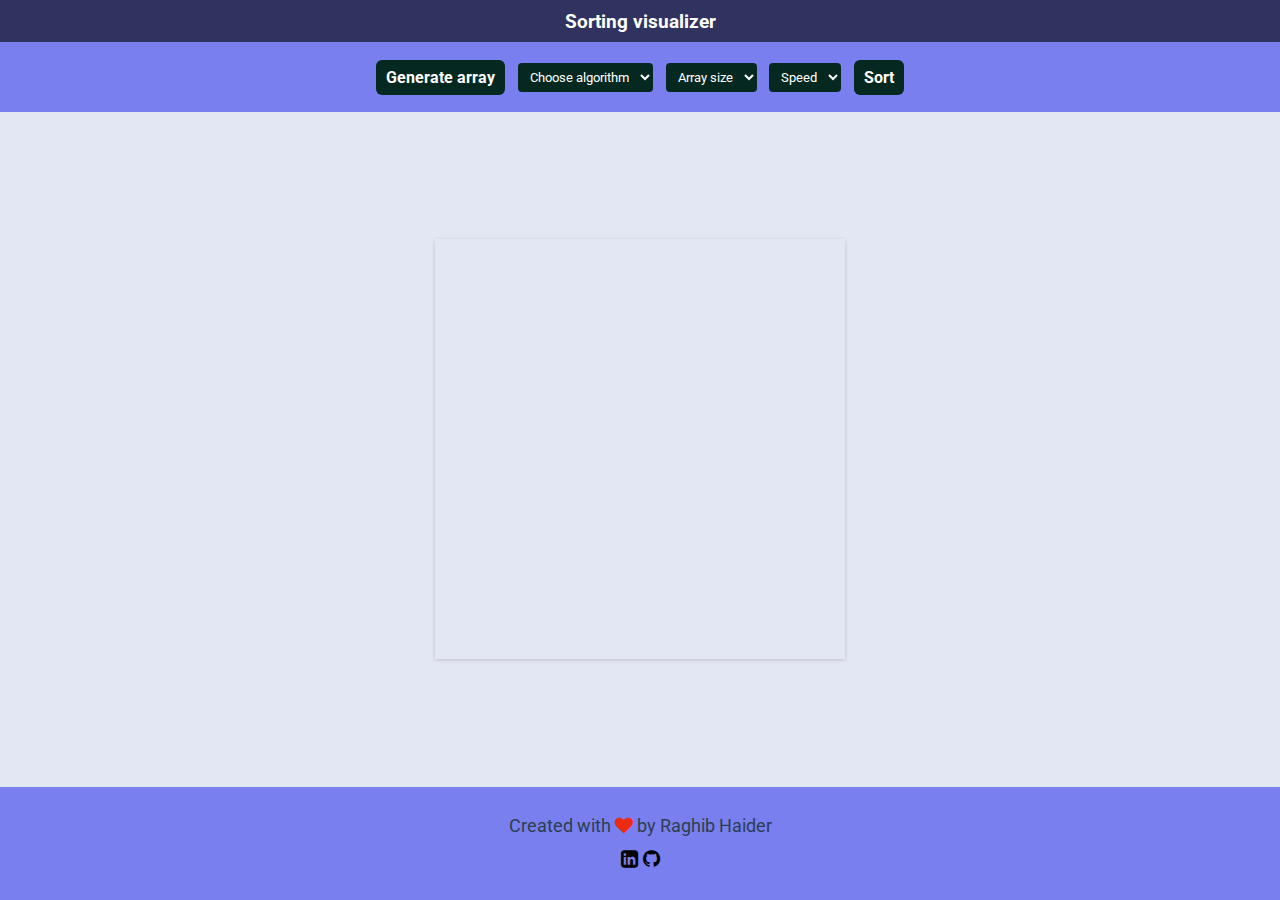
<file: index.html>
<!DOCTYPE html>
<html lang="en">

<head>
  <meta charset="UTF-8" />
  <meta name="viewport" content="width=device-width, initial-scale=1.0" />
  <link rel="stylesheet" href="https://cdnjs.cloudflare.com/ajax/libs/font-awesome/4.7.0/css/font-awesome.min.css" />
  <link rel="preconnect" href="https://fonts.googleapis.com" />
  <link rel="preconnect" href="https://fonts.gstatic.com" crossorigin />
  <link href="https://fonts.googleapis.com/css2?family=Roboto:wght@300;400&display=swap" rel="stylesheet" />

  <link rel="shortcut icon" type="image/x-icon" href="favicon.ico" />
  <link rel="stylesheet" href="./css/style.css" />
  <title>Sorting visualizer</title>
</head>

<body>
  <div class="nav-container">
    <h2 class="title" onclick="window.location.reload()">
      Sorting visualizer
    </h2>
    <div class="navbar" id="navbar">
      <a id="random" onclick="RenderScreen()">Generate array</a>
      <span class="options">
        <select name="select sort algorithm" id="menu" class="algo-menu">
          <option value="0">Choose algorithm</option>
          <option value="1">Bubble Sort</option>
          <option value="2">Selection Sort</option>
          <option value="3">Insertion Sort</option>
          <option value="4">Merge Sort</option>
          <option value="5">Quick Sort</option>
        </select>
      </span>
      <span class="options">
        <select name="select array size" id="menu" class="size-menu">
          <option value="0">Array size</option>
          <option value="5">5</option>
          <option value="10">10</option>
          <option value="15">15</option>
          <option value="20">20</option>
          <option value="30">30</option>
          <option value="40">40</option>
          <option value="50">50</option>
          <option value="60">60</option>
          <option value="70">70</option>
          <option value="80">80</option>
          <option value="90">90</option>
          <option value="100">100</option>
        </select>
      </span>
      <span class="options">
        <select name="speed of visualization" id="menu" class="speed-menu">
          <option value="0">Speed</option>
          <option value="0.5">0.50x</option>
          <option value="0.75">0.75x</option>
          <option value="1">1.00x</option>
          <option value="2">2.00x</option>
          <option value="4">4.00x</option>
        </select>
      </span>
      <a class="start">Sort</a>
      <a class="icon"><i class="fa fa-bars"></i></a>
    </div>
  </div>
  <div class="center">
    <div class="array"></div>
  </div>
  <footer class="footer">
    <p>Created with <i class="fa fa-heart"></i> by Raghib Haider</p>
    <p>
      <a href="https://www.linkedin.com/in/raghib-haider" target="_blank" class="link">
        <i class="fa fa-linkedin-square" aria-hidden="true"></i>
      </a>
      <a href="https://github.com/sudo-raghib" target="_blank" class="link">
        <i class="fa fa-github" aria-hidden="true"></i>
      </a>
    </p>
  </footer>
  <script src="./scripts/app.js"></script>
  <script src="./scripts/helper.js"></script>
  <script src="./scripts/sort-algorithms.js"></script>
</body>

</html>
</file>
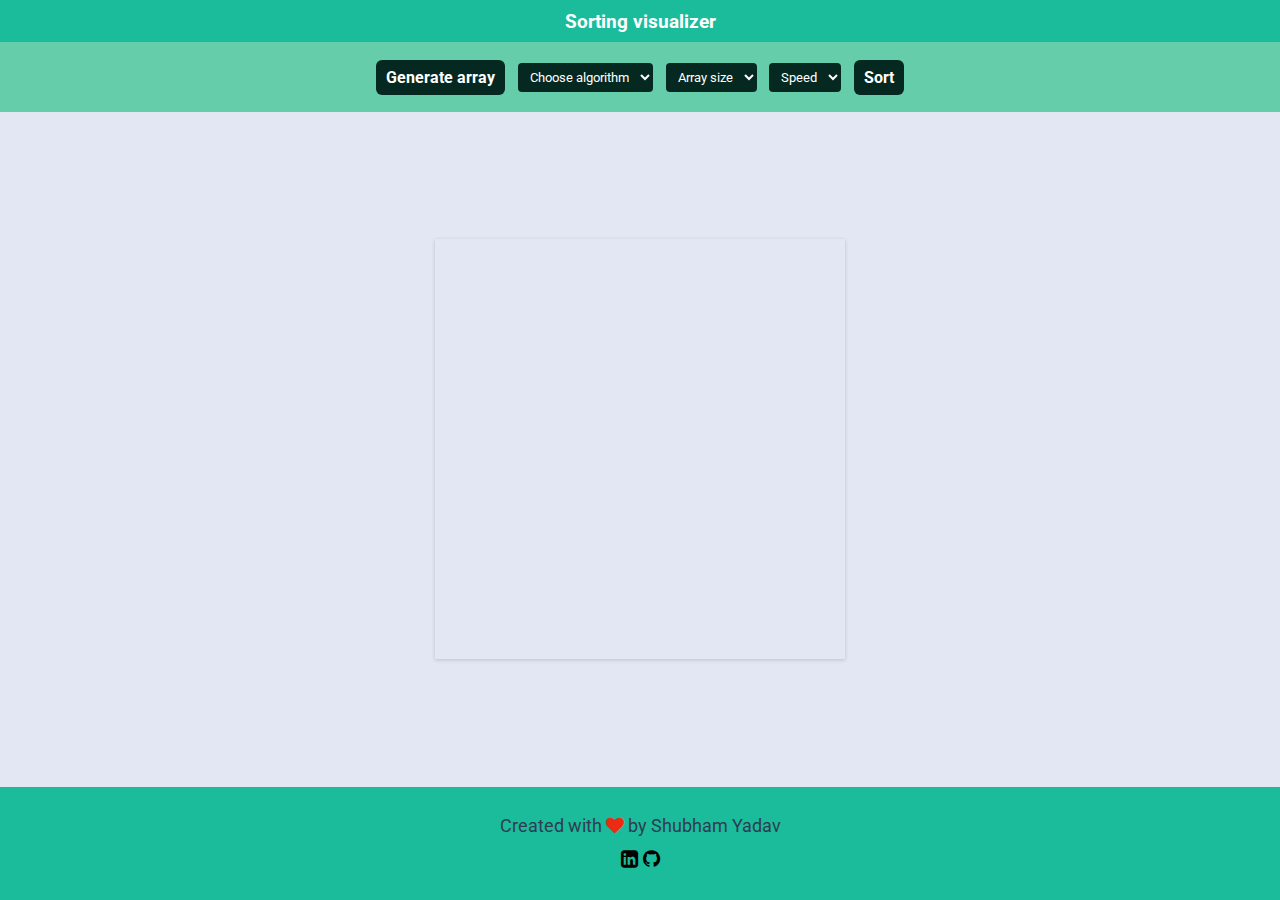
<file: Sorting Visualizer/sort-visualizer-master/index.html>
<!DOCTYPE html>
<html lang="en">

<head>
  <meta charset="UTF-8" />
  <meta name="viewport" content="width=device-width, initial-scale=1.0" />
  <link rel="stylesheet" href="https://cdnjs.cloudflare.com/ajax/libs/font-awesome/4.7.0/css/font-awesome.min.css" />
  <link rel="preconnect" href="https://fonts.googleapis.com" />
  <link rel="preconnect" href="https://fonts.gstatic.com" crossorigin />
  <link href="https://fonts.googleapis.com/css2?family=Roboto:wght@300;400&display=swap" rel="stylesheet" />

  <link rel="shortcut icon" type="image/x-icon" href="favicon.ico" />
  <link rel="stylesheet" href="./css/style.css" />
  <title>Sorting visualizer</title>
</head>

<body>
  <div class="nav-container">
    <h2 class="title" onclick="window.location.reload()">
      Sorting visualizer
    </h2>
    <div class="navbar" id="navbar">
      <a id="random" onclick="RenderScreen()">Generate array</a>
      <span class="options">
        <select name="select sort algorithm" id="menu" class="algo-menu">
          <option value="0">Choose algorithm</option>
          <option value="1">Bubble Sort</option>
          <option value="2">Selection Sort</option>
          <option value="3">Insertion Sort</option>
          <option value="4">Merge Sort</option>
          <option value="5">Quick Sort</option>
        </select>
      </span>
      <span class="options">
        <select name="select array size" id="menu" class="size-menu">
          <option value="0">Array size</option>
          <option value="5">5</option>
          <option value="10">10</option>
          <option value="15">15</option>
          <option value="20">20</option>
          <option value="30">30</option>
          <option value="40">40</option>
          <option value="50">50</option>
          <option value="60">60</option>
          <option value="70">70</option>
          <option value="80">80</option>
          <option value="90">90</option>
          <option value="100">100</option>
        </select>
      </span>
      <span class="options">
        <select name="speed of visualization" id="menu" class="speed-menu">
          <option value="0">Speed</option>
          <option value="0.5">0.50x</option>
          <option value="0.75">0.75x</option>
          <option value="1">1.00x</option>
          <option value="2">2.00x</option>
          <option value="4">4.00x</option>
        </select>
      </span>
      <a class="start">Sort</a>
      <a class="icon"><i class="fa fa-bars"></i></a>
    </div>
  </div>
  <div class="center">
    <div class="array"></div>
  </div>
  <footer class="footer">
    <p>Created with <i class="fa fa-heart"></i> by Shubham Yadav</p>
    <p>
      <a href="https://www.linkedin.com/in/-shubham-yadav-" target="_blank" class="link">
        <i class="fa fa-linkedin-square" aria-hidden="true"></i>
      </a>
      <a href="https://github.com/Shubh08am" target="_blank" class="link">
        <i class="fa fa-github" aria-hidden="true"></i>
      </a>
    </p>
  </footer>
  <script src="./scripts/app.js"></script>
  <script src="./scripts/helper.js"></script>
  <script src="./scripts/sort-algorithms.js"></script>
</body>

</html>
</file>
<file: css/style.css>
:root {
  --primary-color: #30325f ;
  --secondary-color: #797FEF;
}
* {
  /* Below is the standard CSS code one should add to get rid of default margins and padding which most of tge HTML elements have */
  margin: 0;
  padding: 0;
  box-sizing: border-box;
  font-family: "Roboto", sans-serif;
  user-select: none;
}
body {
  position: relative;
  min-height: 100vh;
  text-align: center;
  display: flex;
  justify-content: space-between;
  flex-direction: column;
  align-items: stretch;
  background-color: #E3E6F3;
}

/* Title CSS */
.title {
  background-color: var(--primary-color);
  text-align: center;
  font-size: 1.2em;
  padding-block: 0.5em;
  color: #fff;
  cursor: pointer;
}

/* Navbar CSS */
.navbar {
  display: flex;
  justify-content: center;
  align-items: center;
  flex-wrap: wrap;
  gap: 0.8em;
  font-size: 16px;
  min-height: 70px;
  padding-block: 0.6em;
  background-color: var(--secondary-color);
  transition: all 0.5s cubic-bezier(0.645, 0.045, 0.355, 1);
}
.navbar a {
  all: unset;
  cursor: pointer;
  color: #fff;
  font-weight: bold;
  padding: 8px 10px;
  border-radius: 6px;
  transition: 0.3s;
  /*background-color: #1abc9c;*/
  background-color:#052921;
}
.navbar a:hover {
  background-color: brown;
  transition: ease 0.3s;
 }
.navbar #menu {
  width: fit-content;
  outline: none;
  border: none;
  border-radius: 4px;
  padding: 6px 8px;
  background-color: #052921;
  color: white;
}
.navbar > .icon {
  display: none;
}
#menu,
#random,
#start {
  cursor: pointer;
}

/* Center css */
.center {
  margin: 0 auto;
  box-shadow: rgba(0, 0, 0, 0.16) 0px 1px 4px; /* Added shadow to make page border free */
  height: 420px;
  width: 410px;
  max-height: 731px;
}
.array {
  display: flex;
  align-items: flex-start;
  min-height: 100%;
  height: 100%;
  padding: 1rem;
  flex-direction: row;
}
.cell {
  display: flex;
  align-items: flex-start;
  flex: 0.5;
  width: 0.000001%;
  margin: 1px;
  background-color: #d6d6d6;
  resize: horizontal;
  position: relative;
  transition: all 0.4s ease-in;
}
.cell.done {
  background-color: #87CEFA;
  border-color: black;
  color: white;
  transition: all 0.4s ease-out;
}
.cell.visited {
  border-color: #6184d8;
  background-color: #6184d8;
  color: white;
  transition: 0.5s;
}
.cell.current {
  border-color: #112422;
  background-color: #50c5b7;
  color: white;
  transition: all 0.4s ease-out;
}
.cell.min {
  background-color: #ff1493;
  border-color: #ff1493;
  color: white;
  transition: all 0.4s ease-out;
}

/* Footer CSS */
.fa.fa-heart {
  color: #eb2c13;
}
footer {
  text-align: center;
  font-size: 18px;
  color: #2c3e50;
  background-color: var(--secondary-color);
  padding: 1.6em;
}
.footer > p:nth-child(1) {
  margin-bottom: 0.6em;
}
.link {
  text-decoration: none;
  font-weight: bold;
  color: black;
  font-size: 20px;
}
/*
.link :hover {
  color: blue;
 }*/
@media screen and (max-width: 600px) {
  .navbar {
    gap: 0.4em;
  }
  .title {
    font-size: 17px;
  }
  .navbar *,
  .navbar a {
    font-size: 14px;
  }
  .footer {
    font-size: 18px;
  }
  a#random {
    order: 4;
  }
  a.start {
    order: 5;
  }
}
@media screen and (max-width: 550px) {
  .center {
    width: 95%;
  }
}
</file>
<file: Sorting Visualizer/sort-visualizer-master/css/style.css>
:root {
  --primary-color: #1abc9c;
  --secondary-color: #16a085;
}
* {
  /* Below is the standard CSS code one should add to get rid of default margins and padding which most of tge HTML elements have */
  margin: 0;
  padding: 0;
  box-sizing: border-box;
  font-family: "Roboto", sans-serif;
  user-select: none;
}
body {
  position: relative;
  min-height: 100vh;
  text-align: center;
  display: flex;
  justify-content: space-between;
  flex-direction: column;
  align-items: stretch;
  background-color: #E3E6F3;
}

/* Title CSS */
.title {
  background-color: var(--primary-color);
  text-align: center;
  font-size: 1.2em;
  padding-block: 0.5em;
  color: #fff;
  cursor: pointer;
}

/* Navbar CSS */
.navbar {
  display: flex;
  justify-content: center;
  align-items: center;
  flex-wrap: wrap;
  gap: 0.8em;
  font-size: 16px;
  min-height: 70px;
  padding-block: 0.6em;
  /*background-color: var(--secondary-color);*/
    background-color: #66CDAA;

  transition: all 0.5s cubic-bezier(0.645, 0.045, 0.355, 1);
}
.navbar a {
  all: unset;
  cursor: pointer;
  color: #fff;
  font-weight: bold;
  padding: 8px 10px;
  border-radius: 6px;
  transition: 0.3s;
  /*background-color: #1abc9c;*/
  background-color:#052921;
}
.navbar a:hover {
  background-color: brown;
  transition: ease 0.3s;
 }
.navbar #menu {
  width: fit-content;
  outline: none;
  border: none;
  border-radius: 4px;
  padding: 6px 8px;
  background-color: #052921;
  color: white;
}
.navbar > .icon {
  display: none;
}
#menu,
#random,
#start {
  cursor: pointer;
}

/* Center css */
.center {
  margin: 0 auto;
  box-shadow: rgba(0, 0, 0, 0.16) 0px 1px 4px; /* Added shadow to make page border free */
  height: 420px;
  width: 410px;
  max-height: 731px;
}
.array {
  display: flex;
  align-items: flex-start;
  min-height: 100%;
  height: 100%;
  padding: 1rem;
  flex-direction: row;
}
.cell {
  display: flex;
  align-items: flex-start;
  flex: 0.5;
  width: 0.000001%;
  margin: 1px;
  background-color: #d6d6d6;
  resize: horizontal;
  position: relative;
  transition: all 0.4s ease-in;
}
.cell.done {
  background-color: #87CEFA;
  border-color: black;
  color: white;
  transition: all 0.4s ease-out;
}
.cell.visited {
  border-color: #6184d8;
  background-color: #6184d8;
  color: white;
  transition: 0.5s;
}
.cell.current {
  border-color: #112422;
  background-color: #50c5b7;
  color: white;
  transition: all 0.4s ease-out;
}
.cell.min {
  background-color: #ff1493;
  border-color: #ff1493;
  color: white;
  transition: all 0.4s ease-out;
}

/* Footer CSS */
.fa.fa-heart {
  color: #eb2c13;
}
footer {
  text-align: center;
  font-size: 18px;
  color: #2c3e50;
  background-color: #1abc9c;
  padding: 1.6em;
}
.footer > p:nth-child(1) {
  margin-bottom: 0.6em;
}
.link {
  text-decoration: none;
  font-weight: bold;
  color: black;
  font-size: 20px;
}
/*
.link :hover {
  color: blue;
 }*/
@media screen and (max-width: 600px) {
  .navbar {
    gap: 0.4em;
  }
  .title {
    font-size: 17px;
  }
  .navbar *,
  .navbar a {
    font-size: 14px;
  }
  .footer {
    font-size: 18px;
  }
  a#random {
    order: 4;
  }
  a.start {
    order: 5;
  }
}
@media screen and (max-width: 550px) {
  .center {
    width: 95%;
  }
}
</file>
